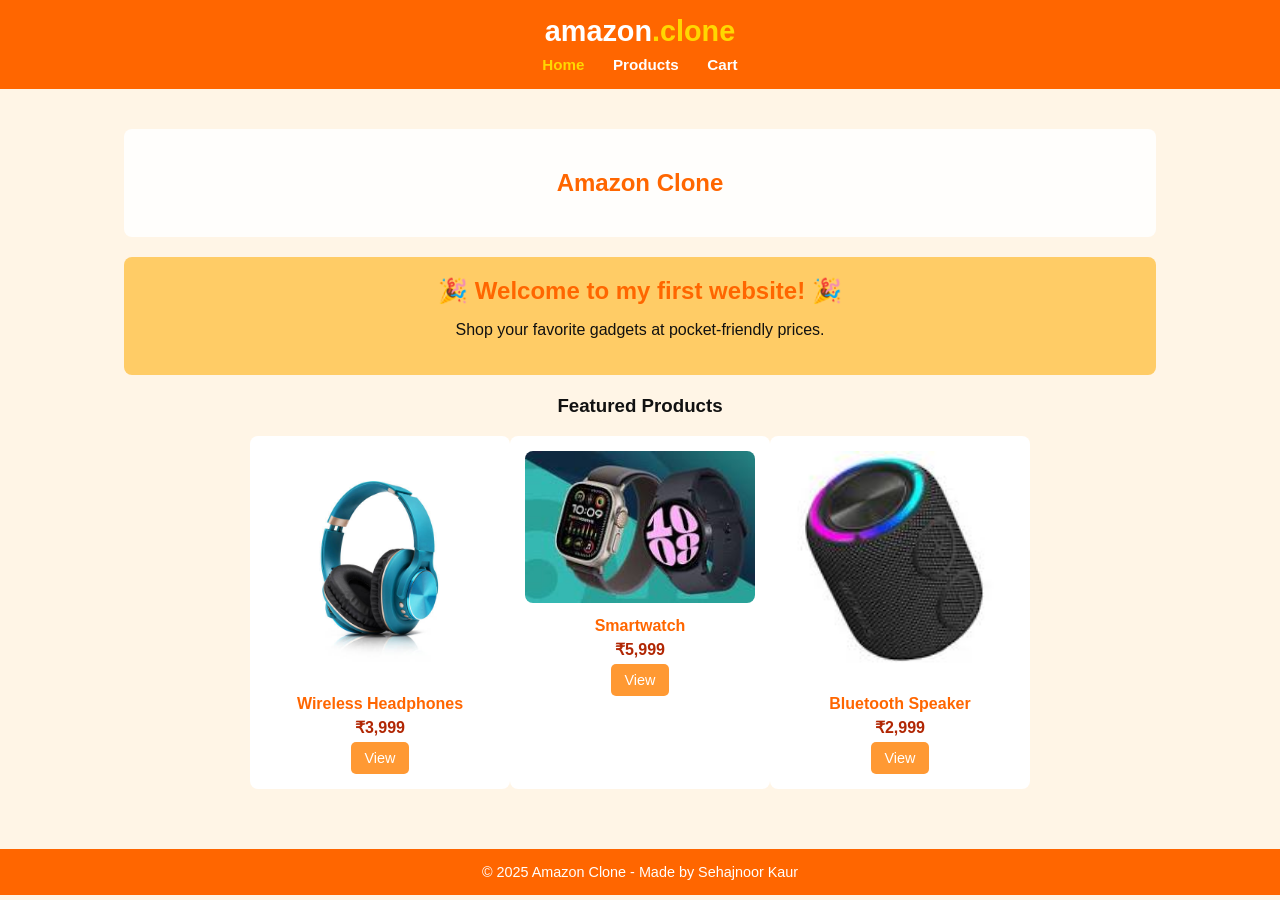
<file: index.html>
<!DOCTYPE html>
<html>
<head>
  <title>IWT-Project:AMAZON CLONE</title>
  <link rel="stylesheet" href="style.css">
</head>
<body>

<header>
  <h1>amazon<span>.clone</span></h1>
  <nav>
    <a href="index.html" class="active">Home</a>
    <a href="products.html">Products</a>
    <a href="cart.html">Cart</a>
  </nav>
</header>

<main>
  <section class="intro">
    <h2>Amazon Clone</h2>
  </section>
  
  <section class="banner">
  <h2>🎉 Welcome to my first website! 🎉</h2>
  <p>Shop your favorite gadgets at pocket-friendly prices.</p>
</section>


  <section class="featured">
    <h3>Featured Products</h3>
    <div class="product-list">
      <div class="card">
        <img src="headphoneimage.jpg">
        <h4>Wireless Headphones</h4>
        <p>₹3,999</p>
        <a href="headphones.html" class="btn">View</a>
      </div>
      <div class="card">
        <img src="smartwatchimage.jpg">
        <h4>Smartwatch</h4>
        <p>₹5,999</p>
        <a href="smartwatch.html" class="btn">View</a>
      </div>
      <div class="card">
        <img src="speakerimage.jpg">
        <h4>Bluetooth Speaker</h4>
        <p>₹2,999</p>
        <a href="speaker.html" class="btn">View</a>
      </div>
    </div>
  </section>
</main>

<footer>© 2025 Amazon Clone - Made by Sehajnoor Kaur</footer>

</body>
</html>
</file>
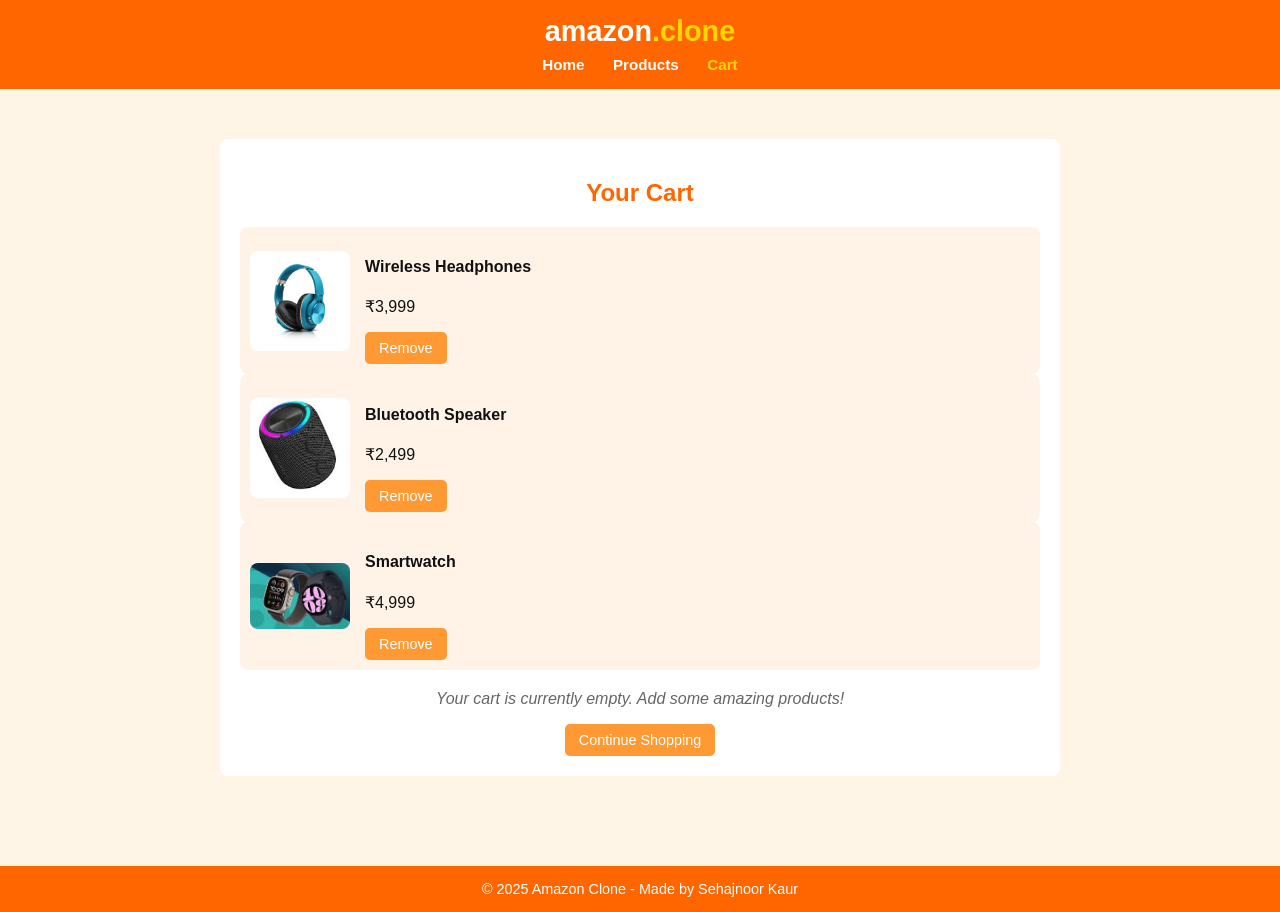
<file: cart.html>
<!DOCTYPE html>
<html>
<head>
  <title>Cart - Amazon Clone</title>
  <link rel="stylesheet" href="style.css">
</head>
<body>

<header>
  <h1>amazon<span>.clone</span></h1>
  <nav>
    <a href="index.html">Home</a>
    <a href="products.html">Products</a>
    <a href="cart.html" class="active">Cart</a>
  </nav>
</header>

<main>
  <section class="cart-section">
    <h2>Your Cart</h2>

    <!-- Cart Items -->
    <div class="cart-list">

      <div class="cart-item">
        <img src="headphoneimage.jpg">
        <div class="item-info">
          <h4>Wireless Headphones</h4>
          <p>₹3,999</p>
          <a href="products.html" class="btn">Remove</a>
        </div>
      </div>

      <div class="cart-item">
        <img src="speakerimage.jpg">
        <div class="item-info">
          <h4>Bluetooth Speaker</h4>
          <p>₹2,499</p>
          <a href="products.html" class="btn">Remove</a>
        </div>
      </div>

      <div class="cart-item">
        <img src="smartwatchimage.jpg">
        <div class="item-info">
          <h4>Smartwatch</h4>
          <p>₹4,999</p>
          <a href="products.html" class="btn">Remove</a>
        </div>
      </div>

    </div>

    <!-- Empty Cart Message -->
    <p class="empty">Your cart is currently empty. Add some amazing products!</p>

    <!-- Continue Shopping -->
    <a href="products.html" class="btn">Continue Shopping</a>
  </section>
</main>

<footer>© 2025 Amazon Clone - Made by Sehajnoor Kaur</footer>

</body>
</html>
</file>
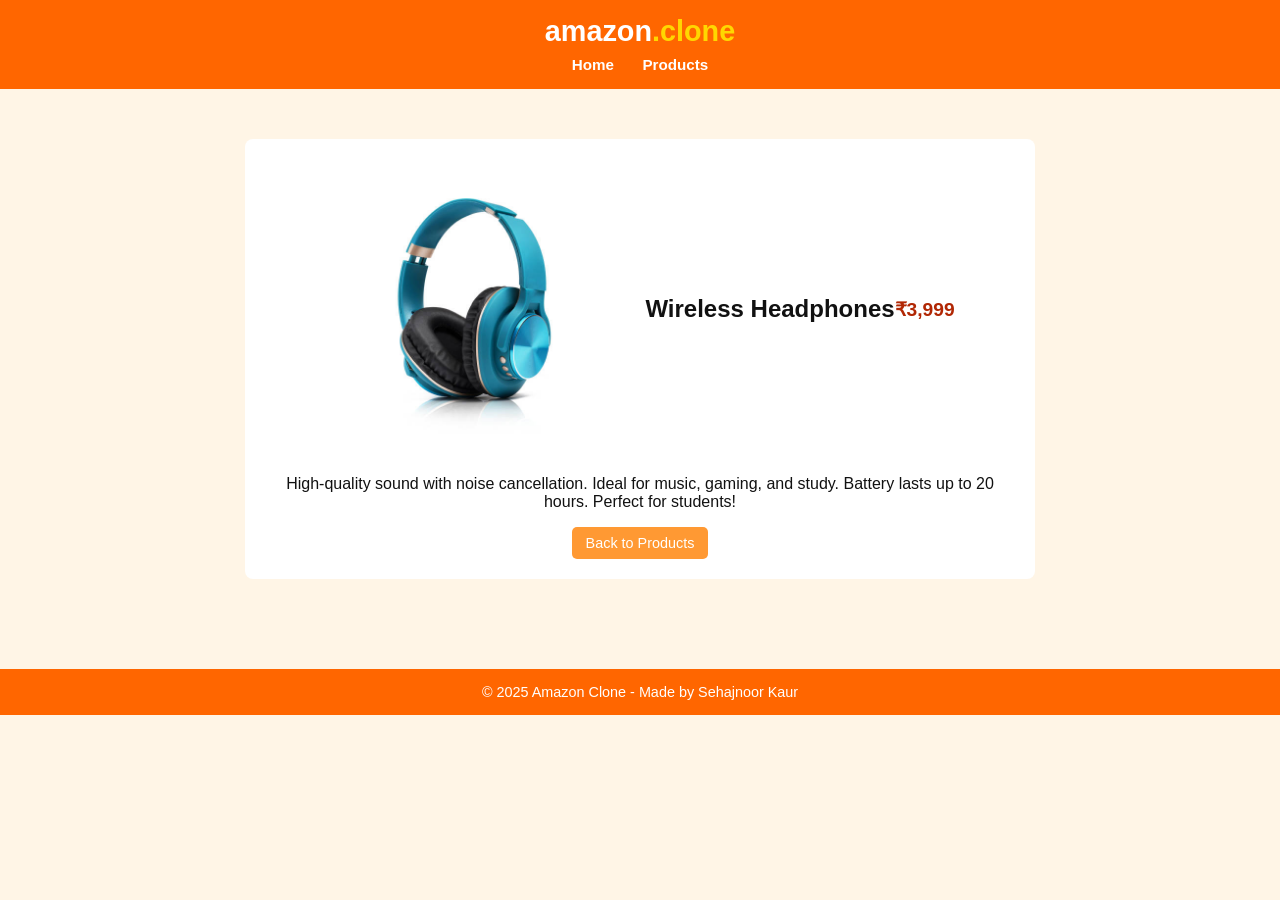
<file: headphones.html>
<!DOCTYPE html>
<html>
<head>
  <title>Wireless Headphones - Amazon Clone</title>
  <link rel="stylesheet" href="style.css">
</head>
<body>

<header>
  <h1>amazon<span>.clone</span></h1>
  <nav>
    <a href="index.html">Home</a>
    <a href="products.html">Products</a>
  </nav>
</header>

<main>
  <div class="product-detail">
    <img src="headphoneimage.jpg">
      <h2>Wireless Headphones</h2>
      <p class="price">₹3,999</p>
      <p>High-quality sound with noise cancellation. Ideal for music, gaming, and study. Battery lasts up to 20 hours. Perfect for students!</p>
      <a href="products.html" class="btn">Back to Products</a>
    </div>
  </div>
</main>

<footer>© 2025 Amazon Clone - Made by Sehajnoor Kaur</footer>

</body>
</html>
</file>
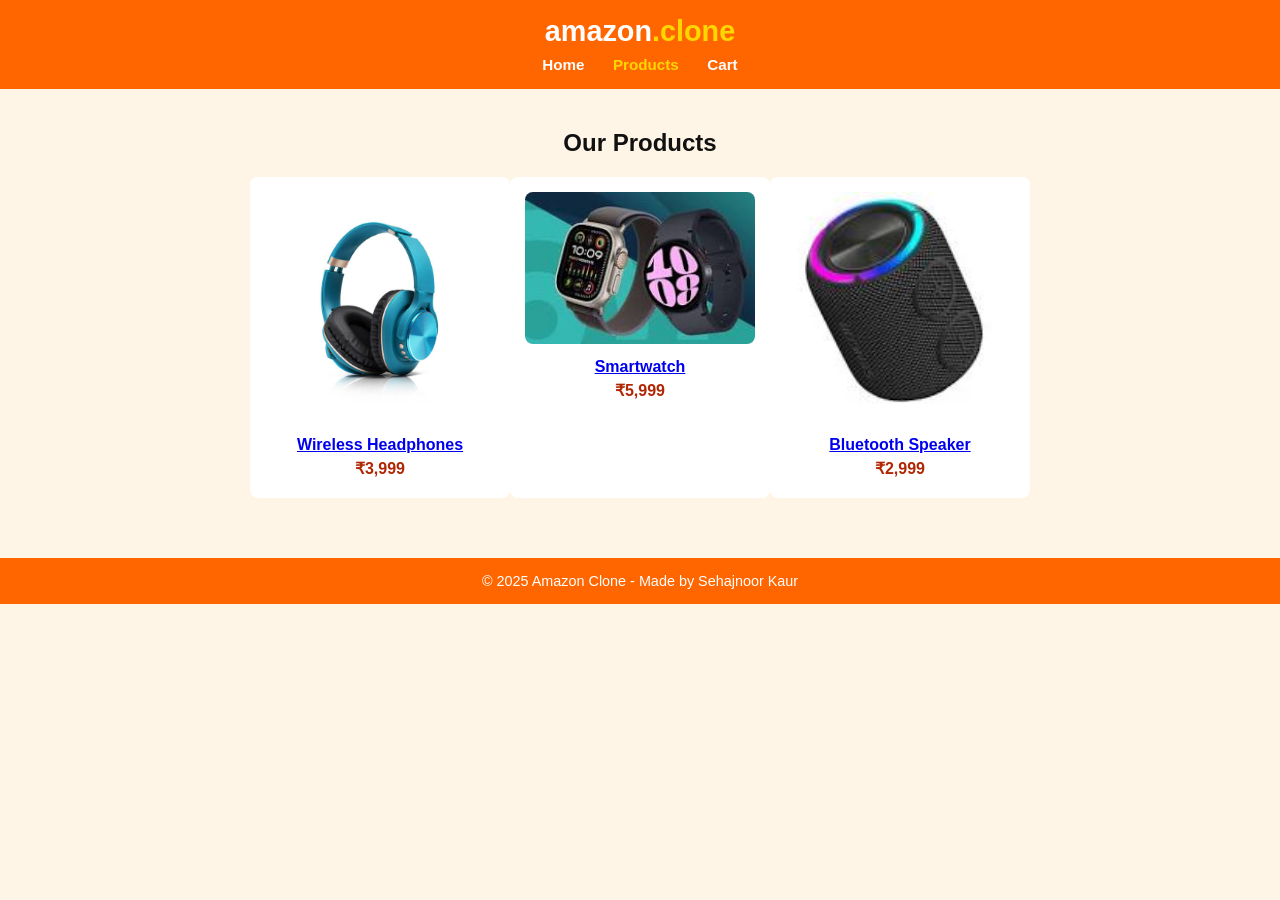
<file: products.html>
<!DOCTYPE html>
<html>
<head>
  <title>Products - Amazon Clone</title>
  <link rel="stylesheet" href="style.css">
</head>
<body>

<header>
  <h1>amazon<span>.clone</span></h1>
  <nav>
    <a href="index.html">Home</a>
    <a href="products.html" class="active">Products</a>
    <a href="cart.html">Cart</a>
  </nav>
</header>

<main>
  <h2>Our Products</h2>
  <div class="product-list">
    <div class="card">
      <img src="headphoneimage.jpg">
      <h4><a href="headphones.html">Wireless Headphones</a></h4>
      <p>₹3,999</p>
    </div>
    <div class="card">
      <img src="smartwatchimage.jpg">
      <h4><a href="smartwatch.html">Smartwatch</a></h4>
      <p>₹5,999</p>
    </div>
    <div class="card">
      <img src="speakerimage.jpg">
      <h4><a href="speaker.html">Bluetooth Speaker</a></h4>
      <p>₹2,999</p>
    </div>
  </div>
</main>

<footer>© 2025 Amazon Clone - Made by Sehajnoor Kaur</footer>

</body>
</html>
</file>
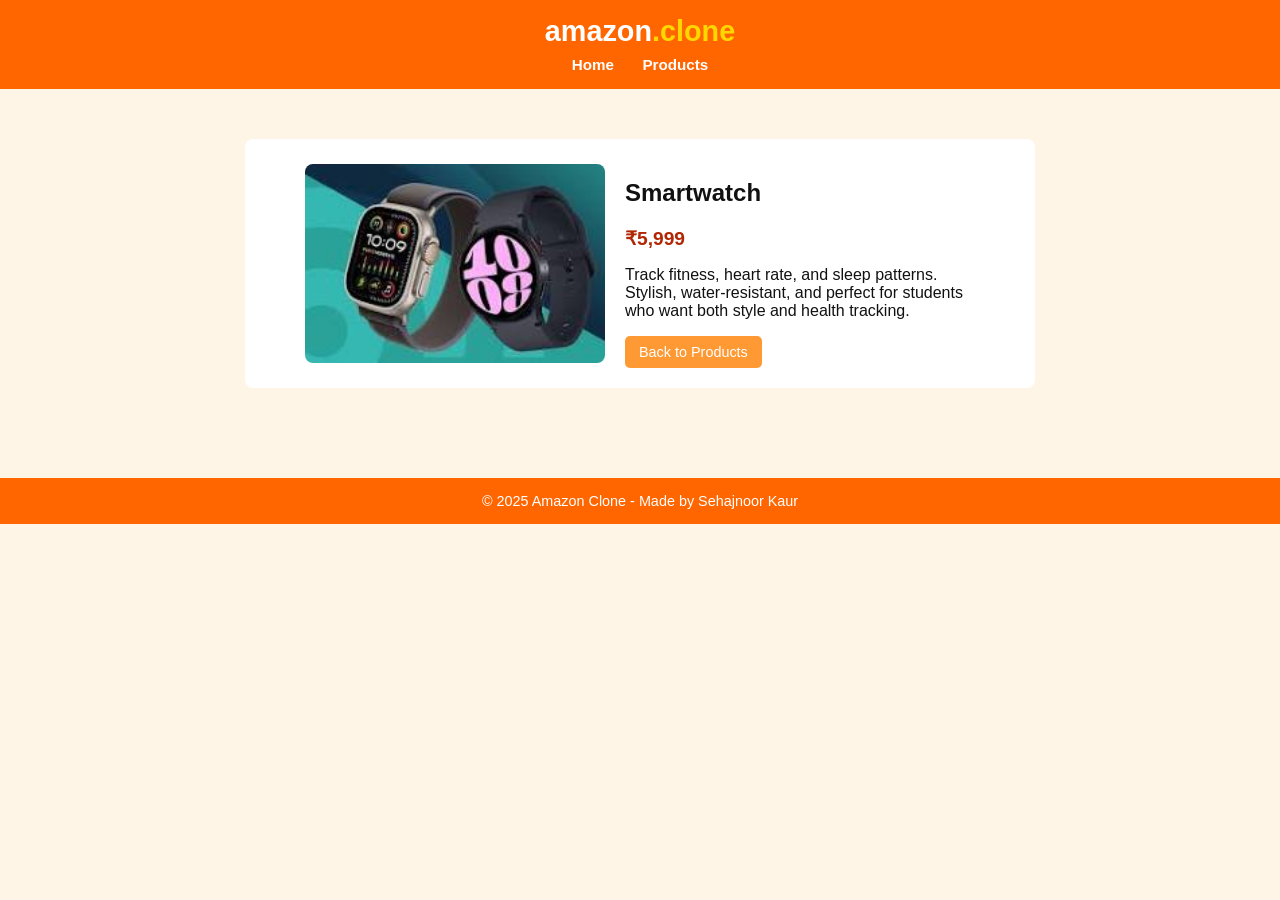
<file: smartwatch.html>
<!DOCTYPE html>
<html>
<head>
  <title>Smartwatch - Amazon Clone</title>
  <link rel="stylesheet" href="style.css">
</head>
<body>

<header>
  <h1>amazon<span>.clone</span></h1>
  <nav>
    <a href="index.html">Home</a>
    <a href="products.html">Products</a>
  </nav>
</header>

<main>
  <div class="product-detail">
    <img src="smartwatchimage.jpg">
    <div class="info">
      <h2>Smartwatch</h2>
      <p class="price">₹5,999</p>
      <p>Track fitness, heart rate, and sleep patterns. Stylish, water-resistant, and perfect for students who want both style and health tracking.</p>
      <a href="products.html" class="btn">Back to Products</a>
    </div>
  </div>
</main>

<footer>© 2025 Amazon Clone - Made by Sehajnoor Kaur</footer>

</body>
</html>
</file>
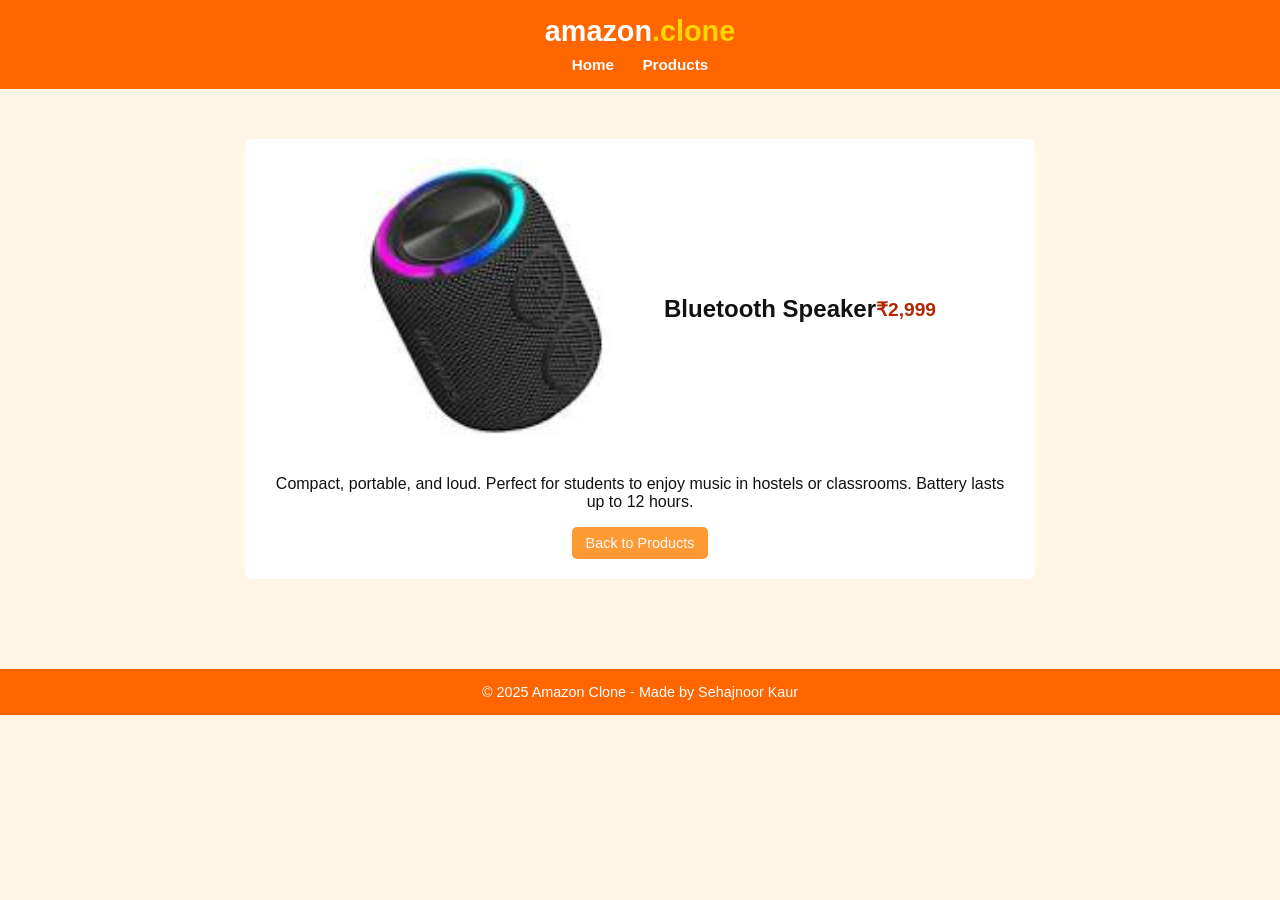
<file: speaker.html>
<!DOCTYPE html>
<html>
<head>
  <title>Bluetooth Speaker - Amazon Clone</title>
  <link rel="stylesheet" href="style.css">
</head>
<body>

<header>
  <h1>amazon<span>.clone</span></h1>
  <nav>
    <a href="index.html">Home</a>
    <a href="products.html">Products</a>
  </nav>
</header>

<main>
  <div class="product-detail">
    <img src="speakerimage.jpg">
      <h2>Bluetooth Speaker</h2>
      <p class="price">₹2,999</p>
      <p>Compact, portable, and loud. Perfect for students to enjoy music in hostels or classrooms. Battery lasts up to 12 hours.</p>
      <a href="products.html" class="btn">Back to Products</a>
    </div>
  </div>
</main>

<footer>© 2025 Amazon Clone - Made by Sehajnoor Kaur</footer>

</body>
</html>
</file>
<file: style.css>
/* ===== General Page Styling ===== */
body {
  font-family: 'Arial', sans-serif;
  background: rgb(255, 245, 230);
  margin: 0;
  color: rgb(17,17,17);
}

/* ===== Header ===== */
header {
  background-color: rgb(255,102,0);
  color: rgb(255,255,255);
  text-align: center;
  padding: 15px 0;
}

header h1 {
  margin: 0;
  font-size: 1.8em;
}

header span {
  color: rgb(255,215,0);
}

nav {
  margin-top: 8px;
}

nav a {
  color: rgb(255,255,255);
  text-decoration: none;
  margin: 0 12px;
  font-weight: bold;
  font-size: 0.95em;
}

nav a:hover,
nav a.active {
  color: rgb(255,215,0);
}

.banner {
  background-color: rgb(255,204,102);
  padding: 20px;
  margin: 20px auto;
  width: 80%;
  border-radius: 8px;
  text-align: center;
}

.banner h2 {
  margin: 0;
  color: rgb(255,102,0);
}

main {
  text-align: center;
  padding: 20px;
}

.intro {
  background-color: rgba(255, 255, 255, 0.9);
  padding: 20px;
  margin: 20px auto;
  width: 80%;
  border-radius: 8px;
}

.intro h2 {
  color: rgb(255,102,0);
}

.intro p {
  color: rgb(51,51,51);
}

/* ===== Product List Section ===== */
.product-list {
  display: flex;
  justify-content: center;
  flex-wrap: wrap;
}

/* ===== Product Card ===== */
.card {
  background-color: rgb(255,255,255);
  width: 230px;
  padding: 15px;
  border-radius: 8px;
}

.card img {
  width: 100%;
  border-radius: 8px;
}

.card h4 {
  margin: 10px 0 5px;
  color: rgb(255,102,0);
  font-size: 1em;
}

.card p {
  color: rgb(177,39,4);
  font-weight: bold;
  margin: 5px 0;
}

/* ===== Buttons ===== */
.btn {
  display: inline-block;
  background-color: rgb(255,153,51);
  color: rgb(255,255,255);
  padding: 8px 14px;
  border-radius: 5px;
  text-decoration: none;
  font-size: 0.9em;
}

.btn:hover {
  background-color: rgb(204,102,0);
}

/* ===== Product Detail Page ===== */
.product-detail {
  background: rgb(255,255,255);
  max-width: 750px;
  margin: 30px auto;
  padding: 20px;
  border-radius: 8px;
  display: flex;
  flex-wrap: wrap;
  justify-content: center;
  align-items: center;
}

.product-detail img {
  width: 300px;
  border-radius: 8px;
  margin-right: 20px;
}

.info {
  max-width: 350px;
  text-align: left;
}

.price {
  color: rgb(177,39,4);
  font-size: 1.2em;
  font-weight: bold;
  margin: 8px 0;
}

/* ===== Cart Page ===== */
.cart-section {
  background: rgb(255,255,255);
  max-width: 800px;
  margin: 30px auto;
  padding: 20px;
  border-radius: 8px;
}

.cart-section h2 {
  color: rgb(255,102,0);
}

.cart-list {
  display: flex;
  flex-direction: column;
  margin: 20px 0;
}

.cart-item {
  display: flex;
  align-items: center;
  background-color: rgb(255,242,230);
  padding: 10px;
  border-radius: 8px;
}

.cart-item img {
  width: 100px;
  border-radius: 8px;
  margin-right: 15px;
}

.item-info {
  text-align: left;
}

.empty {
  font-style: italic;
  color: rgb(102,102,102);
}

/* ===== Footer ===== */
footer {
  background-color: rgb(255,102,0);
  color: rgb(255,255,255);
  text-align: center;
  padding: 15px 0;
  margin-top: 40px;
  font-size: 0.9em;
}

/* ===== Responsive Design ===== */
@media (max-width: 700px) {
  .product-list {
    flex-direction: column;
    align-items: center;
  }

  .product-detail {
    flex-direction: column;
  }

  .product-detail img {
    margin: 0 0 20px 0;
    width: 80%;
  }

  .info {
    text-align: center;
  }

  .cart-item {
    flex-direction: column;
    text-align: center;
  }

  .cart-item img {
    margin-bottom: 10px;
  }
}
</file>
